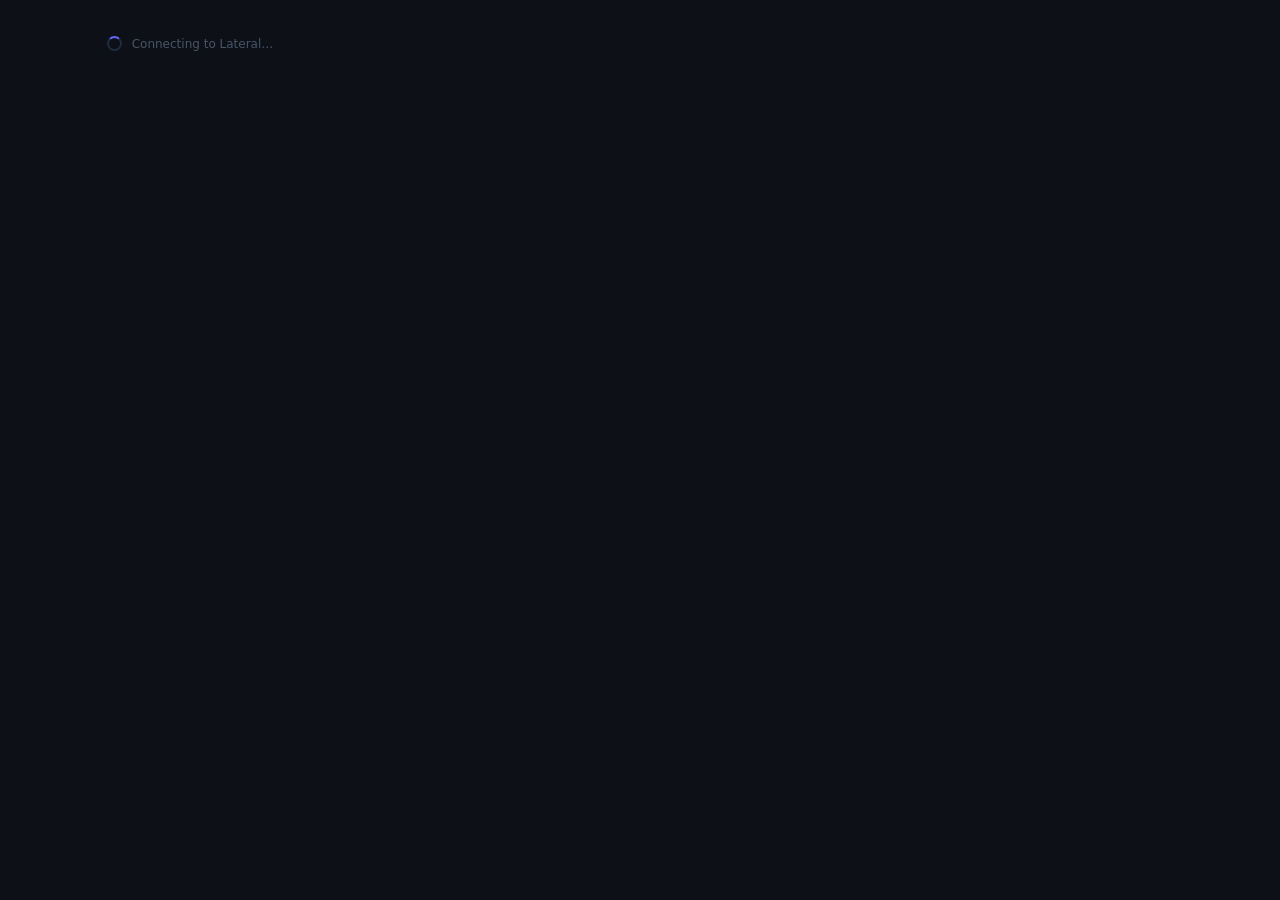
<file: extension/popup.html>
<!DOCTYPE html>
<html lang="en">
<head>
  <meta charset="utf-8">
  <title>Lateral</title>
  <link rel="stylesheet" href="popup.css">
</head>
<body>

  <!-- ── Loading ─────────────────────────────────────────────── -->
  <div id="loading">
    <div class="spinner"></div>
    <span>Connecting to Lateral…</span>
  </div>

  <!-- ── Error (server unreachable) ─────────────────────────── -->
  <div id="error-screen" class="hidden">
    <div class="error-icon">⚠</div>
    <div id="error-msg">Could not reach Lateral</div>
    <div class="error-sub">Check your server URL in settings.</div>
    <button id="error-settings-btn" class="btn-primary" style="margin-top:14px">Open Settings</button>
  </div>

  <!-- ── Main UI ─────────────────────────────────────────────── -->
  <div id="main" class="hidden">

    <div class="header">
      <div class="logo">
        <svg width="20" height="20" viewBox="0 0 20 20" fill="none">
          <rect width="20" height="20" rx="5" fill="#4338ca"/>
          <path d="M5 4h3.2v9.6H15V16H5V4z" fill="white"/>
        </svg>
        <span class="logo-text">LATERAL</span>
      </div>
      <button id="settings-btn" class="icon-btn" title="Settings">
        <svg width="15" height="15" viewBox="0 0 20 20" fill="currentColor">
          <path fill-rule="evenodd" d="M11.49 3.17c-.38-1.56-2.6-1.56-2.98 0a1.532 1.532 0 01-2.286.948c-1.372-.836-2.942.734-2.106 2.106.54.886.061 2.042-.947 2.287-1.561.379-1.561 2.6 0 2.978a1.532 1.532 0 01.947 2.287c-.836 1.372.734 2.942 2.106 2.106a1.532 1.532 0 012.287.947c.379 1.561 2.6 1.561 2.978 0a1.533 1.533 0 012.287-.947c1.372.836 2.942-.734 2.106-2.106a1.533 1.533 0 01.947-2.287c1.561-.379 1.561-2.6 0-2.978a1.532 1.532 0 01-.947-2.287c.836-1.372-.734-2.942-2.106-2.106a1.532 1.532 0 01-2.287-.947zM10 13a3 3 0 100-6 3 3 0 000 6z" clip-rule="evenodd"/>
        </svg>
      </button>
    </div>

    <div id="inline-status" class="inline-status hidden"></div>

    <!-- Tabs -->
    <div class="tabs">
      <button class="tab active" data-mode="story">New Story</button>
      <button class="tab" data-mode="episode">Add Episode</button>
    </div>

    <!-- ── New Story panel ──────────────────────────────────── -->
    <div class="panel" data-mode="story">
      <div class="field">
        <label>Title</label>
        <input id="ns-title" type="text" placeholder="Story title…" autocomplete="off">
      </div>
      <div class="field">
        <label>Summary <span class="opt">optional</span></label>
        <textarea id="ns-summary" rows="2" placeholder="What's the underlying narrative being tracked?"></textarea>
      </div>
      <div class="field row2">
        <div>
          <label>Tags <span class="opt">comma-sep</span></label>
          <input id="ns-tags" type="text" placeholder="trade, policy…" autocomplete="off">
        </div>
        <div>
          <label>Key Actors <span class="opt">comma-sep</span></label>
          <input id="ns-actors" type="text" placeholder="Acme Corp, City Council…" autocomplete="off">
        </div>
      </div>
      <div class="field">
        <label>Source URL <span class="opt">first episode</span></label>
        <input id="ns-url" type="text" class="url-input" autocomplete="off">
      </div>
    </div>

    <!-- ── Add Episode panel ────────────────────────────────── -->
    <div class="panel hidden" data-mode="episode">
      <div id="no-stories-msg" class="empty-msg hidden">
        No stories tracked yet — add a story first.
      </div>
      <div id="episode-form">
        <div class="field">
          <label>Story</label>
          <select id="ep-story"></select>
        </div>
        <div class="field">
          <label>Headline</label>
          <input id="ep-headline" type="text" placeholder="What happened?" autocomplete="off">
        </div>
        <div class="field row2">
          <div>
            <label>Date</label>
            <input id="ep-date" type="date">
          </div>
          <div>
            <label>Type</label>
            <select id="ep-type">
              <option value="development">Development</option>
              <option value="seed">Seed</option>
              <option value="contradiction">Contradiction</option>
              <option value="confirmation">Confirmation</option>
              <option value="escalation">Escalation</option>
              <option value="burial">Burial</option>
              <option value="silence_noted">Silence Noted</option>
            </select>
          </div>
        </div>
        <div class="field">
          <label>Summary <span class="opt">optional</span></label>
          <textarea id="ep-summary" rows="2" placeholder="Key details…"></textarea>
        </div>
        <div class="field">
          <label>Framing Note <span class="opt">optional</span></label>
          <input id="ep-framing" type="text" placeholder="How is this being spun?" autocomplete="off">
        </div>
        <div class="field row2">
          <div>
            <label>Tags <span class="opt">comma-sep</span></label>
            <input id="ep-tags" type="text" placeholder="trade, policy…" autocomplete="off">
          </div>
          <div>
            <label>Players <span class="opt">comma-sep</span></label>
            <input id="ep-actors" type="text" placeholder="Acme Corp, City Council…" autocomplete="off">
          </div>
        </div>
        <div class="field">
          <label>Source URL</label>
          <input id="ep-url" type="text" class="url-input" autocomplete="off">
        </div>
      </div>
    </div>

    <div class="footer">
      <button id="analyze-btn" class="btn-secondary">✦ Analyze page</button>
      <button id="submit-btn" class="btn-primary">Add Story</button>
    </div>
  </div>

  <!-- ── Success ─────────────────────────────────────────────── -->
  <div id="success" class="hidden success-screen">
    <div class="success-icon">✓</div>
    <div id="success-msg">Saved!</div>
    <div class="success-sub">Closing…</div>
  </div>

  <!-- ── Settings ────────────────────────────────────────────── -->
  <div id="settings-panel" class="hidden">
    <div class="header">
      <button id="settings-back" class="icon-btn" title="Back">
        <svg width="16" height="16" viewBox="0 0 16 16" fill="currentColor">
          <path fill-rule="evenodd" d="M15 8a.5.5 0 0 0-.5-.5H2.707l3.147-3.146a.5.5 0 1 0-.708-.708l-4 4a.5.5 0 0 0 0 .708l4 4a.5.5 0 0 0 .708-.708L2.707 8.5H14.5A.5.5 0 0 0 15 8z"/>
        </svg>
      </button>
      <span class="settings-title">Settings</span>
    </div>
    <div class="settings-body">
      <div class="field">
        <label>Lateral URL</label>
        <input id="settings-url" type="text" placeholder="http://localhost:8080" autocomplete="off">
        <div class="field-hint">Base URL of your Lateral instance. No trailing slash.</div>
      </div>
      <div class="field">
        <label>AI Model</label>
        <input id="settings-model" type="text" placeholder="qwen3:latest" autocomplete="off">
        <div class="field-hint">Ollama model for ✦ Analyze page. Must be installed locally.</div>
      </div>
      <div id="settings-status" class="inline-status hidden" style="margin-bottom:10px"></div>
      <button id="settings-save" class="btn-primary">Save</button>
    </div>
  </div>

  <script src="popup.js"></script>
</body>
</html>
</file>
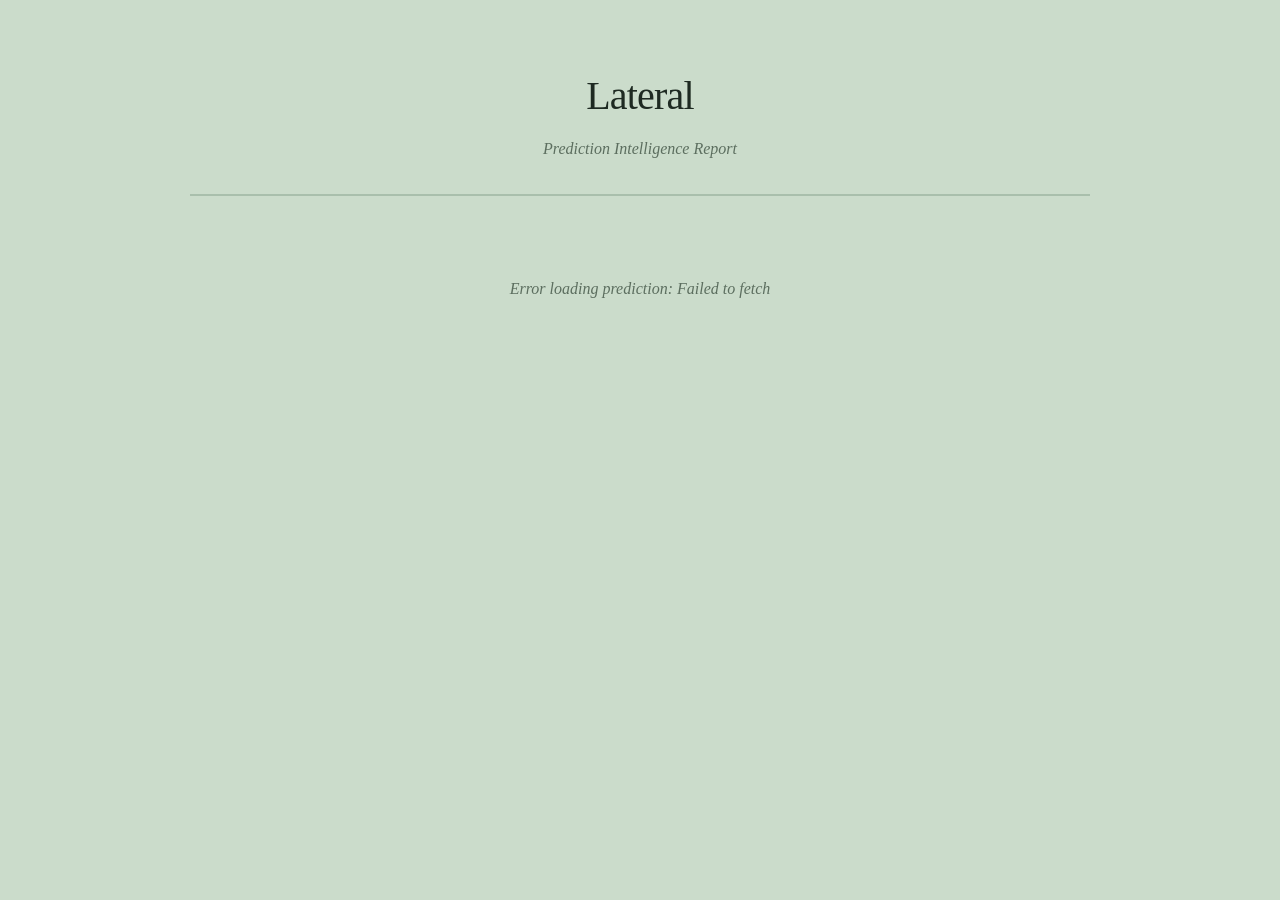
<file: proxy/report.html>
<!DOCTYPE html>
<html lang="en">
<head>
<meta charset="UTF-8">
<meta name="viewport" content="width=device-width, initial-scale=1.0">
<title>Lateral v2 — Prediction Report</title>
<style>
  :root {
    --paper: #CBDCCB;
    --sheet: #F5F9F5;
    --ink: #1E2A22;
    --muted: #5C6E5F;
    --rule: #A9BFAC;
    --tint: #E3EDE3;
    --sage: #B2D4B6;
    --support: #2d6a4f;
    --contradict: #9b2226;
    --complicate: #b69121;
    --irrelevant: #6c757d;
  }
  * { margin: 0; padding: 0; box-sizing: border-box; }
  body {
    font-family: 'Georgia', serif;
    background: var(--paper);
    color: var(--ink);
    line-height: 1.6;
    padding: 2rem;
  }
  .container { max-width: 900px; margin: 0 auto; }
  header {
    text-align: center;
    padding: 2rem 0;
    border-bottom: 2px solid var(--rule);
    margin-bottom: 2rem;
  }
  h1 { font-size: 2.5rem; font-weight: 400; letter-spacing: -0.02em; }
  .subtitle { color: var(--muted); font-style: italic; margin-top: 0.5rem; }
  .prediction-card {
    background: var(--sheet);
    border: 1px solid var(--rule);
    border-radius: 8px;
    padding: 2rem;
    margin-bottom: 2rem;
    box-shadow: 0 2px 8px rgba(30,42,34,0.08);
  }
  .prediction-statement {
    font-size: 1.4rem;
    font-weight: 600;
    margin-bottom: 1rem;
    line-height: 1.4;
  }
  .meta {
    display: flex;
    gap: 2rem;
    flex-wrap: wrap;
    color: var(--muted);
    font-size: 0.9rem;
  }
  .confidence-bar {
    margin-top: 1rem;
    height: 8px;
    background: var(--tint);
    border-radius: 4px;
    overflow: hidden;
  }
  .confidence-fill {
    height: 100%;
    background: linear-gradient(90deg, var(--sage), var(--support));
    border-radius: 4px;
    transition: width 0.5s ease;
  }
  .signals {
    margin: 2rem 0;
  }
  .signal-tag {
    display: inline-block;
    background: var(--tint);
    border: 1px solid var(--rule);
    border-radius: 20px;
    padding: 0.3rem 1rem;
    margin: 0.25rem;
    font-size: 0.85rem;
    color: var(--muted);
  }
  .signal-tag.milestone { border-color: var(--support); color: var(--support); }
  .signal-tag.warning { border-color: var(--contradict); color: var(--contradict); }
  .signal-tag.indicator { border-color: var(--complicate); color: var(--complicate); }
  .evidence-grid {
    display: grid;
    gap: 1rem;
  }
  .evidence-item {
    background: var(--sheet);
    border-left: 4px solid var(--rule);
    border-radius: 0 8px 8px 0;
    padding: 1.25rem;
    box-shadow: 0 1px 4px rgba(30,42,34,0.06);
    transition: transform 0.15s ease;
  }
  .evidence-item:hover { transform: translateX(4px); }
  .evidence-item.supports { border-left-color: var(--support); }
  .evidence-item.contradicts { border-left-color: var(--contradict); }
  .evidence-item.complicates { border-left-color: var(--complicate); }
  .evidence-item.irrelevant { border-left-color: var(--irrelevant); }
  .evidence-item.pending { border-left-color: var(--rule); }

  .item-header {
    display: flex;
    justify-content: space-between;
    align-items: flex-start;
    gap: 1rem;
    margin-bottom: 0.5rem;
  }
  .item-title {
    font-weight: 600;
    font-size: 1.05rem;
    line-height: 1.3;
  }
  .item-title a { color: var(--ink); text-decoration: none; }
  .item-title a:hover { text-decoration: underline; }
  .stance-badge {
    font-size: 0.75rem;
    text-transform: uppercase;
    letter-spacing: 0.05em;
    padding: 0.2rem 0.6rem;
    border-radius: 4px;
    font-weight: 600;
    white-space: nowrap;
  }
  .stance-badge.supports { background: #d8f3dc; color: var(--support); }
  .stance-badge.contradicts { background: #ffccd5; color: var(--contradict); }
  .stance-badge.complicates { background: #fff3cd; color: var(--complicate); }
  .stance-badge.irrelevant { background: #e9ecef; color: var(--irrelevant); }
  .stance-badge.pending { background: var(--tint); color: var(--muted); }

  .item-meta {
    font-size: 0.8rem;
    color: var(--muted);
    margin-bottom: 0.5rem;
  }
  .item-summary {
    font-size: 0.9rem;
    color: var(--muted);
    line-height: 1.5;
    display: -webkit-box;
    -webkit-line-clamp: 3;
    -webkit-box-orient: vertical;
    overflow: hidden;
  }
  .item-reason {
    margin-top: 0.5rem;
    font-size: 0.85rem;
    font-style: italic;
    color: var(--muted);
  }
  .weight-bar {
    margin-top: 0.75rem;
    height: 4px;
    background: var(--tint);
    border-radius: 2px;
    overflow: hidden;
  }
  .weight-fill {
    height: 100%;
    border-radius: 2px;
    transition: width 0.3s ease;
  }

  .empty-state {
    text-align: center;
    padding: 3rem;
    color: var(--muted);
    font-style: italic;
  }
  .stats {
    display: grid;
    grid-template-columns: repeat(auto-fit, minmax(120px, 1fr));
    gap: 1rem;
    margin: 2rem 0;
  }
  .stat-box {
    background: var(--sheet);
    border: 1px solid var(--rule);
    border-radius: 8px;
    padding: 1rem;
    text-align: center;
  }
  .stat-value {
    font-size: 2rem;
    font-weight: 700;
    color: var(--ink);
  }
  .stat-label {
    font-size: 0.8rem;
    color: var(--muted);
    text-transform: uppercase;
    letter-spacing: 0.05em;
  }
</style>
</head>
<body>
<div class="container">
  <header>
    <h1>Lateral</h1>
    <p class="subtitle">Prediction Intelligence Report</p>
  </header>

  <div id="content">
    <div class="empty-state">Loading prediction data...</div>
  </div>
</div>

<script>
const PROXY_URL = window.location.origin.includes('3005') ? '' : 'http://localhost:3005';

function stanceColor(stance) {
  const colors = {
    supports: '#2d6a4f',
    contradicts: '#9b2226',
    complicates: '#b69121',
    irrelevant: '#6c757d',
    pending: '#A9BFAC'
  };
  return colors[stance] || colors.pending;
}

async function loadPrediction(id) {
  const [predRes, linksRes] = await Promise.all([
    fetch(`${PROXY_URL}/v2/predictions/${id}`),
    fetch(`${PROXY_URL}/v2/links?predictionId=${id}`)
  ]);
  const predData = await predRes.json();
  const linksData = await linksRes.json();
  return { prediction: predData.prediction, items: predData.items, links: linksData.links };
}

function renderPrediction(prediction, links) {
  const supports = links.filter(l => l.stance === 'supports').length;
  const contradicts = links.filter(l => l.stance === 'contradicts').length;
  const complicates = links.filter(l => l.stance === 'complicates').length;
  const pending = links.filter(l => l.stance === 'pending').length;

  const signalsHtml = prediction.signals.map(s =>
    `<span class="signal-tag ${s.type}">${s.query}</span>`
  ).join('');

  const evidenceHtml = links.length ? links.map(l => `
    <div class="evidence-item ${l.stance}">
      <div class="item-header">
        <div class="item-title"><a href="${l.item.url}" target="_blank">${l.item.title}</a></div>
        <span class="stance-badge ${l.stance}">${l.stance}</span>
      </div>
      <div class="item-meta">${l.item.source} · ${new Date(l.item.publishedAt).toLocaleDateString()}</div>
      <div class="item-summary">${l.item.summary || ''}</div>
      ${l.reason ? `<div class="item-reason">"${l.reason}"</div>` : ''}
      <div class="weight-bar">
        <div class="weight-fill" style="width: ${l.weight}%; background: ${stanceColor(l.stance)}"></div>
      </div>
    </div>
  `).join('') : '<div class="empty-state">No evidence items yet. Run a search to fetch stories.</div>';

  return `
    <div class="prediction-card">
      <div class="prediction-statement">${prediction.statement}</div>
      <div class="meta">
        <span>Confidence: ${prediction.confidence}%</span>
        <span>Status: ${prediction.status}</span>
        <span>Signals: ${prediction.signals.length}</span>
      </div>
      <div class="confidence-bar">
        <div class="confidence-fill" style="width: ${prediction.confidence}%"></div>
      </div>
      <div class="signals">${signalsHtml}</div>
    </div>

    <div class="stats">
      <div class="stat-box">
        <div class="stat-value" style="color: var(--support)">${supports}</div>
        <div class="stat-label">Supports</div>
      </div>
      <div class="stat-box">
        <div class="stat-value" style="color: var(--contradict)">${contradicts}</div>
        <div class="stat-label">Contradicts</div>
      </div>
      <div class="stat-box">
        <div class="stat-value" style="color: var(--complicate)">${complicates}</div>
        <div class="stat-label">Complicates</div>
      </div>
      <div class="stat-box">
        <div class="stat-value">${pending}</div>
        <div class="stat-label">Pending</div>
      </div>
      <div class="stat-box">
        <div class="stat-value">${links.length}</div>
        <div class="stat-label">Total</div>
      </div>
    </div>

    <h2 style="margin-bottom: 1rem; font-weight: 400;">Evidence</h2>
    <div class="evidence-grid">
      ${evidenceHtml}
    </div>
  `;
}

async function init() {
  const urlParams = new URLSearchParams(window.location.search);
  const predictionId = urlParams.get('id') || '17fb9c77-4269-46ca-97af-63d654717b28';

  try {
    const { prediction, links } = await loadPrediction(predictionId);
    document.getElementById('content').innerHTML = renderPrediction(prediction, links);
  } catch (e) {
    document.getElementById('content').innerHTML = `
      <div class="empty-state">Error loading prediction: ${e.message}</div>
    `;
  }
}

init();
</script>
</body>
</html>
</file>
<file: extension/popup.css>
*, *::before, *::after { box-sizing: border-box; margin: 0; padding: 0; }

body {
  width: 380px;
  font-family: -apple-system, BlinkMacSystemFont, 'Segoe UI', system-ui, sans-serif;
  font-size: 13px;
  background: #0d1117;
  color: #e2e8f0;
  min-height: 80px;
}

.hidden { display: none !important; }

/* ── Loading ──────────────────────────────────────────── */
#loading {
  display: flex;
  align-items: center;
  justify-content: center;
  gap: 10px;
  padding: 36px 20px;
  color: #475569;
  font-size: 12px;
}

.spinner {
  width: 15px; height: 15px;
  border: 2px solid #1e2d40;
  border-top-color: #6366f1;
  border-radius: 50%;
  animation: spin 0.65s linear infinite;
  flex-shrink: 0;
}
@keyframes spin { to { transform: rotate(360deg); } }

/* ── Error screen ─────────────────────────────────────── */
#error-screen {
  display: flex;
  flex-direction: column;
  align-items: center;
  padding: 36px 24px 28px;
  text-align: center;
  gap: 6px;
}
.error-icon { font-size: 28px; color: #f87171; margin-bottom: 4px; }
#error-msg  { font-size: 14px; font-weight: 600; }
.error-sub  { font-size: 12px; color: #475569; }

/* ── Header ───────────────────────────────────────────── */
.header {
  display: flex;
  align-items: center;
  justify-content: space-between;
  padding: 11px 13px 10px;
  border-bottom: 1px solid #1a2133;
}
.logo {
  display: flex;
  align-items: center;
  gap: 8px;
}
.logo-text {
  font-size: 11px;
  font-weight: 700;
  letter-spacing: 0.14em;
  color: #64748b;
}

.icon-btn {
  background: none;
  border: none;
  cursor: pointer;
  color: #334155;
  padding: 4px;
  border-radius: 5px;
  display: flex;
  align-items: center;
  transition: color 0.15s, background 0.15s;
}
.icon-btn:hover { color: #94a3b8; background: #1a2133; }

/* ── Inline status bar ────────────────────────────────── */
.inline-status {
  padding: 7px 13px;
  font-size: 11.5px;
  border-bottom: 1px solid #1a2133;
}
.inline-status.error   { color: #f87171; background: #1c0f0f; }
.inline-status.info    { color: #818cf8; background: #10111f; }
.inline-status.success { color: #4ade80; background: #0a1510; }
.inline-status.warn    { color: #fbbf24; background: #131008; }

/* ── Tabs ─────────────────────────────────────────────── */
.tabs {
  display: flex;
  padding: 10px 13px 0;
  gap: 2px;
  border-bottom: 1px solid #1a2133;
}
.tab {
  background: none;
  border: none;
  cursor: pointer;
  padding: 6px 13px;
  font-size: 12px;
  font-weight: 500;
  color: #334155;
  border-radius: 5px 5px 0 0;
  border-bottom: 2px solid transparent;
  margin-bottom: -1px;
  transition: color 0.15s, border-color 0.15s;
}
.tab:hover  { color: #64748b; }
.tab.active { color: #818cf8; border-bottom-color: #4f46e5; }

/* ── Panels ───────────────────────────────────────────── */
.panel { padding: 12px 13px 0; }

/* ── Fields ───────────────────────────────────────────── */
.field { margin-bottom: 10px; }

.field label {
  display: block;
  font-size: 10.5px;
  font-weight: 600;
  color: #475569;
  text-transform: uppercase;
  letter-spacing: 0.07em;
  margin-bottom: 4px;
}
.field .opt {
  font-weight: 400;
  text-transform: none;
  letter-spacing: 0;
  color: #2d3f55;
}

.field input,
.field textarea,
.field select {
  width: 100%;
  background: #131929;
  border: 1px solid #1e2d40;
  border-radius: 6px;
  color: #cbd5e1;
  font-size: 13px;
  font-family: inherit;
  padding: 7px 10px;
  outline: none;
  transition: border-color 0.15s, background 0.15s;
}
.field input:focus,
.field textarea:focus,
.field select:focus {
  border-color: #3730a3;
  background: #141c2e;
}
.field textarea {
  resize: vertical;
  min-height: 50px;
  line-height: 1.5;
}
.field select {
  appearance: none;
  background-image: url("data:image/svg+xml,%3Csvg xmlns='http://www.w3.org/2000/svg' width='10' height='10' viewBox='0 0 10 10'%3E%3Cpath fill='%23475569' d='M5 7L0.5 2.5h9z'/%3E%3C/svg%3E");
  background-repeat: no-repeat;
  background-position: right 9px center;
  padding-right: 26px;
  cursor: pointer;
}
.field select option { background: #131929; }

/* URL field — monospace, smaller, muted */
.url-input {
  font-family: ui-monospace, 'Cascadia Code', 'Fira Code', monospace !important;
  font-size: 11px !important;
  color: #334155 !important;
}
.url-input:focus { color: #64748b !important; }

.field-hint { font-size: 11px; color: #2d3f55; margin-top: 4px; }

/* Two-column field row */
.field.row2 {
  display: grid;
  grid-template-columns: 1fr 1fr;
  gap: 8px;
  margin-bottom: 10px;
}
.field.row2 .field { margin-bottom: 0; }

/* Empty state */
.empty-msg {
  font-size: 12px;
  color: #475569;
  text-align: center;
  padding: 20px 0 8px;
}

/* ── Footer ───────────────────────────────────────────── */
.footer {
  padding: 11px 13px 13px;
  border-top: 1px solid #1a2133;
  margin-top: 12px;
  display: flex;
  gap: 8px;
}

.btn-secondary {
  flex-shrink: 0;
  background: none;
  border: 1px solid #1e2d40;
  border-radius: 7px;
  color: #475569;
  font-size: 12px;
  font-weight: 600;
  padding: 9px 11px;
  cursor: pointer;
  white-space: nowrap;
  transition: border-color 0.15s, color 0.15s;
}
.btn-secondary:hover    { border-color: #4338ca; color: #818cf8; }
.btn-secondary:active   { transform: translateY(1px); }
.btn-secondary:disabled { color: #1e2d40; border-color: #131929; cursor: not-allowed; transform: none; }

.btn-primary {
  flex: 1;
  min-width: 0;
  background: #3730a3;
  border: 1px solid #4338ca;
  border-radius: 7px;
  color: #e0e7ff;
  font-size: 13px;
  font-weight: 600;
  padding: 9px 16px;
  cursor: pointer;
  transition: background 0.15s, border-color 0.15s, transform 0.08s;
}
.btn-primary:hover   { background: #4338ca; border-color: #6366f1; }
.btn-primary:active  { transform: translateY(1px); }
.btn-primary:disabled {
  background: #1a2133;
  border-color: #1a2133;
  color: #334155;
  cursor: not-allowed;
  transform: none;
}

/* ── Success screen ───────────────────────────────────── */
.success-screen {
  display: flex;
  flex-direction: column;
  align-items: center;
  justify-content: center;
  padding: 44px 20px;
  gap: 8px;
  text-align: center;
}
.success-icon {
  width: 48px; height: 48px;
  background: #052e16;
  border: 1px solid #14532d;
  border-radius: 50%;
  display: flex;
  align-items: center;
  justify-content: center;
  font-size: 22px;
  color: #4ade80;
  margin-bottom: 4px;
}
#success-msg  { font-size: 14px; font-weight: 600; color: #e2e8f0; }
.success-sub  { font-size: 11px; color: #334155; }

/* ── Settings panel ───────────────────────────────────── */
.settings-title {
  font-size: 13px;
  font-weight: 600;
  color: #64748b;
}
.settings-body { padding: 14px 13px; }
</file>
